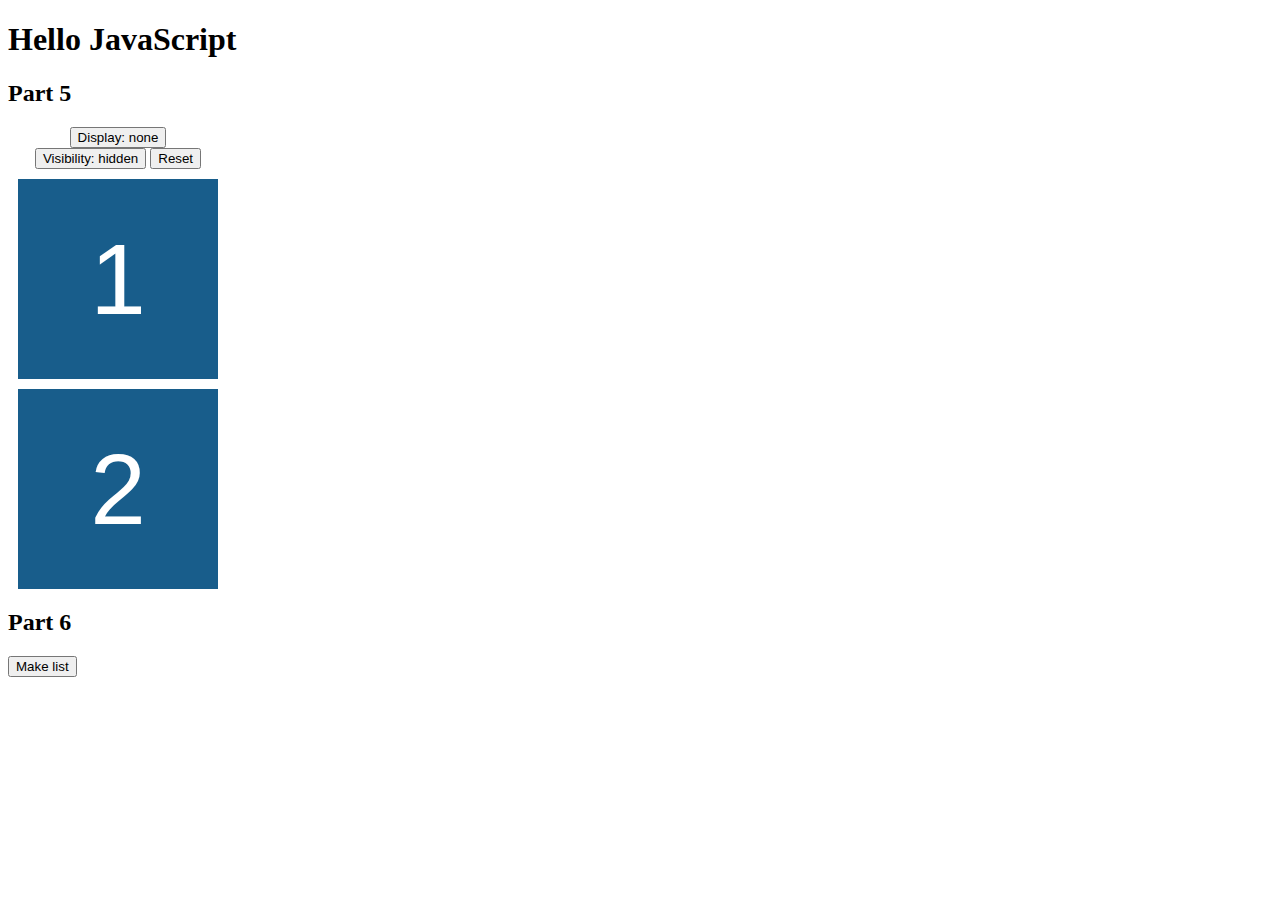
<file: IT2805/Assignment5/index.html>
<!DOCTYPE html>
<html>
  <head>
    <meta charset="utf-8">
    <title>IT2805 assignment 5: JavaScript introduction</title>

    <style>
      .box{
        /* Sets the size and position of each box */
        width: 200px;
        height: 200px;
        background-color: #185D8B;
        margin: 10px;

        /* Sets the font within each box*/
        color: #fff;
        font-family: Helvetica, Arial, sans-serif;
        text-align: center;
        line-height: 200px;
        font-size: 100px;
      }

      .buttons{
        width: 200px;
        margin: 10px;
        text-align: center;
      }
    </style>
  </head>
  <body>

    <h1 id='title'></h1>

    <h2>Part 5</h2>
    <div class='buttons'>
      <button onclick="changeDisplay();">Display: none </button>
      <button onclick="changeVisibility();">Visibility: hidden</button>
      <button onclick="reset();">Reset</button>
    </div>
    <div class='box' id='magic'> 1 </div>
    <div class='box'> 2 </div>
	
    <h2>Part 6</h2>
    <button onclick="addTechnologies();">Make list</button> 
    <!-- Could also do onload="addTechnologies();" in the body tag instead of a button to make the list when the page
    loads. The assignment didn't specify, so I did it like this. -->
    <ul id='tech'>
    </ul>
	<script src="script.js"></script>
	<!-- A script MAY be put anywhere in the HTML document (anywhere inside head or body). However, it is generally
	considered good practice to put it at the end of the body. This is because the browser loads the HTML line by line
	from top to bottom, and loading the visuals before the script will make the page appear as more responsive. -->
  </body>
</html>
</file>
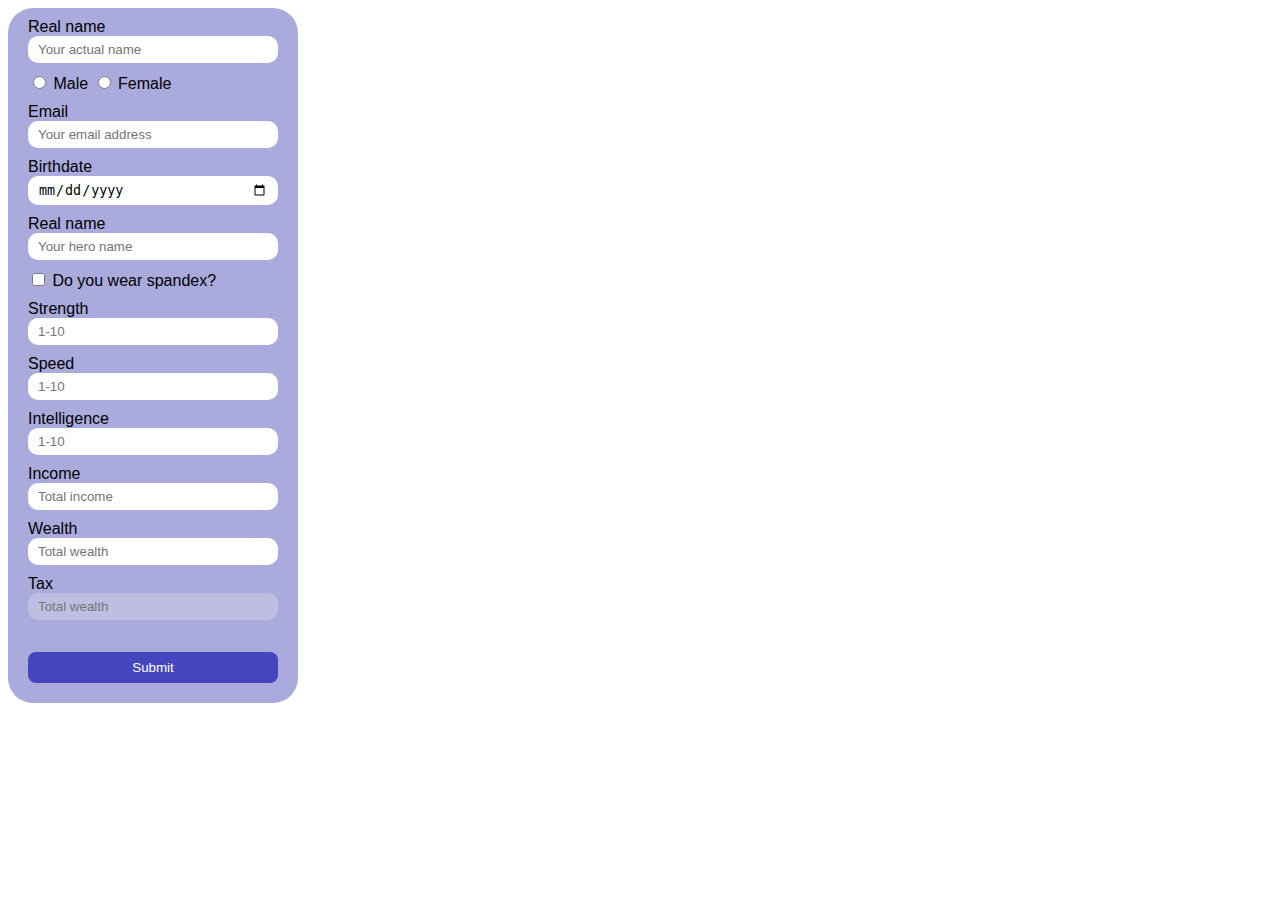
<file: IT2805/Assignment6/index.html>
<!DOCTYPE html>
<html>
    <head>
        <title>Tax form</title>
        <meta charset="utf-8" />
        <meta name="viewport" content="width=device-width, initial-scale=1.0">
        <link rel="stylesheet" href="CSS/style.css">
        <script src="JavaScript/script.js"></script>
    </head>
    <body>
        <div class="submitForm">
        	<form action="http://folk.ntnu.no/michaedm/norwegian-tax-administration/receive.php" method="get">

    			<div class="realName">
                    <label for="name">Real name</label>
                    <input type="text" name="name" placeholder="Your actual name" required>
                </div>
                
                <!-- I couldn't find a way to require gender input without using JavaScript. Is this possible when radio inputs are used? -->
                <div class="gender"> 
        			<input type="radio" name="gender" value="Male">
                    <label for="male">Male</label>
                    <input type="radio" name="gender" value="Female">
                    <label for="Female">Female</label>
                </div>

                <div class="email">
                    <label for="email">Email</label>
                    <input type="email" name="email" placeholder="Your email address" required>
                </div>

    			<div class="birthdate">
                    Birthdate <input type="date" name="birthdate" max="1989-01-01" required>
                </div>

    			<div class="heroName">
                    <label for="hero">Real name</label>
                    <input type="text" name="hero" placeholder="Your hero name" required>
                </div>

    			<div class="spandex">
                    <input type="checkbox" name="spandex">
                    <label for="checkbox">Do you wear spandex?</label>
                </div>

    			<div class="strength">
                    <label for="strength">Strength</label>
                    <input type="number" name ="strength" min="1" max="10" placeholder="1-10" required>
                </div>

    			<div class="speed">
                    <label for="speed">Speed</label>
                    <input type="number" name ="speed" min="1" max="10" placeholder="1-10" required>
                </div>

    			<div class="intelligence">
                    <label for="intelligence">Intelligence</label>
                    <input type="number" name ="intelligence" min="1" max="10" placeholder="1-10" required>
                </div>

                <div class="income">
                    <label for="income">Income</label>
                    <input type="number" name ="income" min="0" id="incomeInput" placeholder="Total income" required 
                    onChange="calculateTax(incomeInput.value, wealthInput.value)">
                </div>

                <div class="wealth">
                    <label for="wealth">Wealth</label>
                    <input type="number" name ="wealth" min="0" id="wealthInput" placeholder="Total wealth" required 
                    onChange="calculateTax(incomeInput.value, wealthInput.value)">
                </div>

                <div class="tax">
                    <label for="tax">Tax</label>
                    <input type="number" name ="tax" min="0" id="taxInput" placeholder="Total wealth" disabled>
                </div>

    			<div class="submitButton">
                    <input type="submit">
                </div>

        	</form>
        </div>
    </body>
</html>
</file>
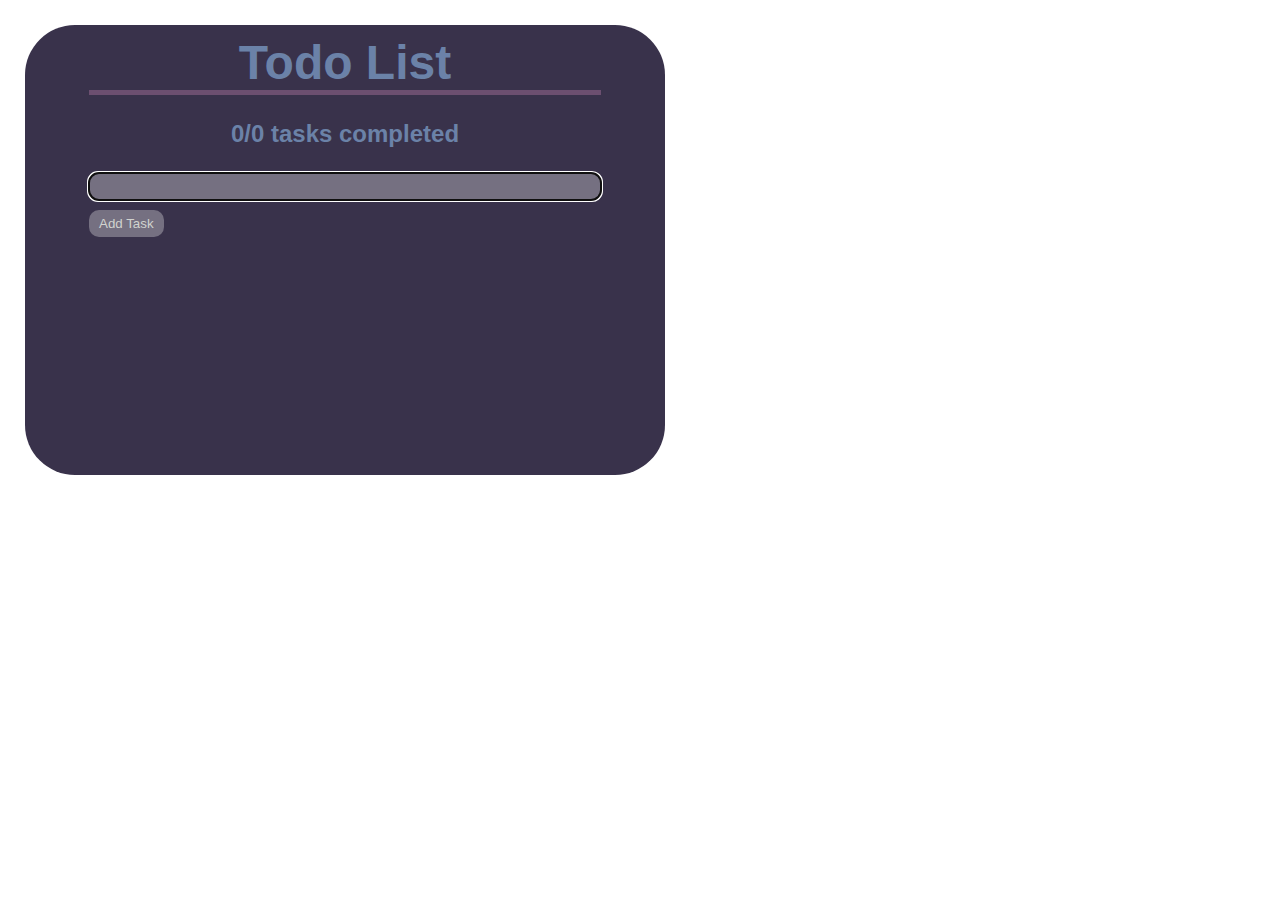
<file: IT2805/Assignment7/index.html>
<!DOCTYPE html>
<html lang="en">
<head>
	<meta charset="UTF-8">
	<title>Document</title>
	<link rel="stylesheet" href="style.css">
</head>
<body>
	<div id="todoList">
		<h1>Todo List</h1>
		<div><h2 id="output">0/0 tasks completed</h2></div>
		<input type="text" id="inputField" autofocus>
		<input type="submit" id="submitButton" value="Add Task">
		<ul id="taskList">
				
			</ul>
	</div>

	<script src="script.js"></script>
</body>
</html>
</file>
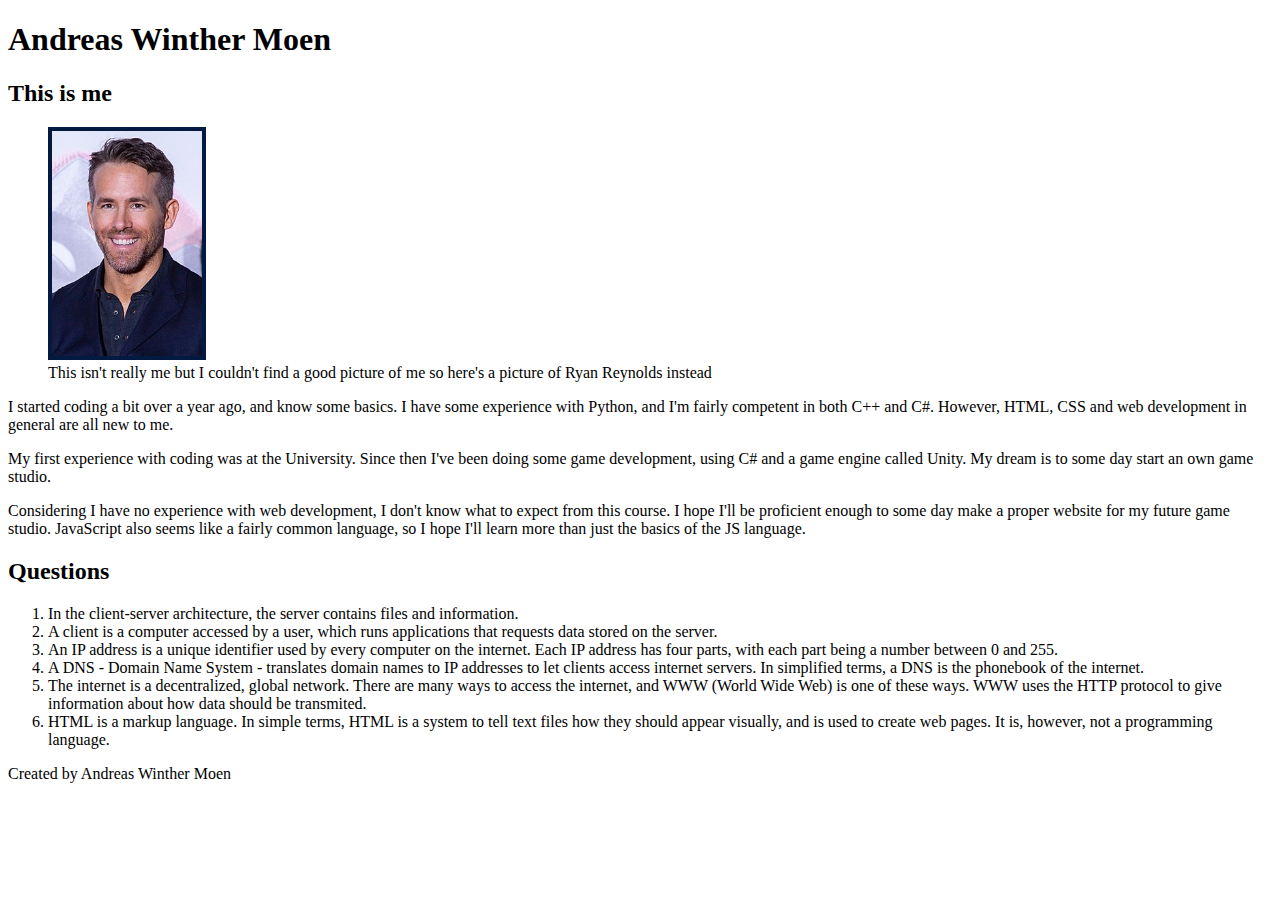
<file: IT2805/Assignment2/about.html>
<!DOCTYPE html>
<html>
<head>
	<link rel="shortcut icon" href="http://static1.gamespot.com/uploads/original/983/9837141/2618670-0199714375-Kappa.png"/>
	<link rel="stylesheet" type="text/css" href="css/style.css">
</head>
<header>
	<h1>Andreas Winther Moen</h1>
</header>
<section>
	<header>
		<h2>This is me</h2>
	</header>
	<figure>
		<img src="images/RyanReynolds.jpg" alt="A picture of Ryan Reynolds" style="border:4px solid #021a40;">
	<br />
	<figcaption>This isn't really me but I couldn't find a good picture of me so here's a picture of Ryan Reynolds instead</figcaption>
	</figure>			
	<p>I started coding a bit over a year ago, and know some basics. I have some experience with Python, and I'm fairly competent in both C++ and C#. However, HTML, CSS and web development in general are all new to me.</p>
	<p>My first experience with coding was at the University. Since then I've been doing some game development, using C# and a game engine called Unity. My dream is to some day start an own game studio.</p>
	<p>Considering I have no experience with web development, I don't know what to expect from this course. I hope I'll be proficient enough to some day make a proper website for my future game studio. JavaScript also seems like a fairly common language, so I hope I'll learn more than just the basics of the JS language.</p>
</section>
<section>
	<header>
		<h2>Questions</h2>
	</header>
	<ol>
		<li>In the client-server architecture, the server contains files and information.</li>
		<li>A client is a computer accessed by a user, which runs applications that requests data stored on the server.</li>
		<li>An IP address is a unique identifier used by every computer on the internet. Each IP address has four parts, with each part being a number between 0 and 255.</li>
		<li>A DNS - Domain Name System - translates domain names to IP addresses to let clients access internet servers. In simplified terms, a DNS is the phonebook of the internet.</li>
		<li>The internet is a decentralized, global network. There are many ways to access the internet, and WWW (World Wide Web) is one of these ways. WWW uses the HTTP protocol to give information about how data should be transmited.</li>
		<li>HTML is a markup language. In simple terms, HTML is a system to tell text files how they should appear visually, and is used to create web pages. It is, however, not a programming language.</li>
	</ol>
</section>
<footer>
	<p>Created by Andreas Winther Moen</p>
</footer>
</html>
</file>
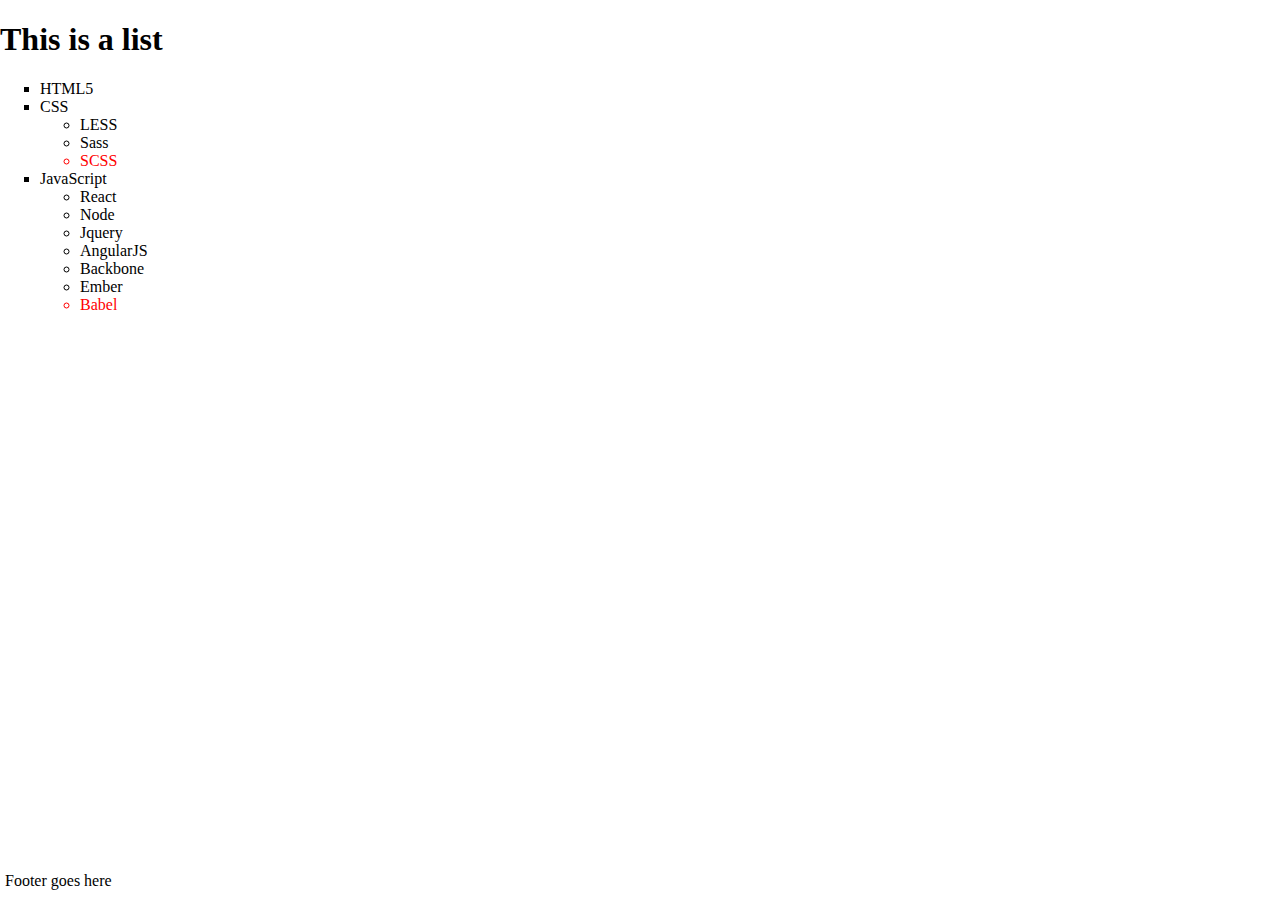
<file: IT2805/Assignment3/list.html>
<!DOCTYPE html>
<html>
  <head>
    <meta charset="utf-8">
    <title>A list apart</title>

    <link rel="stylesheet" type="text/css" href="style.css">

    <style type="text/css">

    .wrapper{
      height: 100vh;
    }

    footer{
      position: absolute;
      bottom: 10px;
      left: 5px;
    }

    </style>



  </head>
  <body>

    <div class="wrapper">
      <h1>This is a list</h1>
      <ul>
        <li>HTML5</li>
        <li>
          CSS
          <ul>
            <li>LESS</li>
            <li>Sass</li>
            <li>SCSS</li>
          </ul>
        </li>
        <li>
        JavaScript
        <ul>
          <li>React</li>
          <li>Node</li>
          <li>Jquery</li>
          <li>AngularJS</li>
          <li>Backbone</li>
          <li>Ember</li>
          <li>Babel</li>
        </ul>
        </li>
      </ul>
      <footer>Footer goes here</footer>
    </div>

  </body>
</html>
</file>
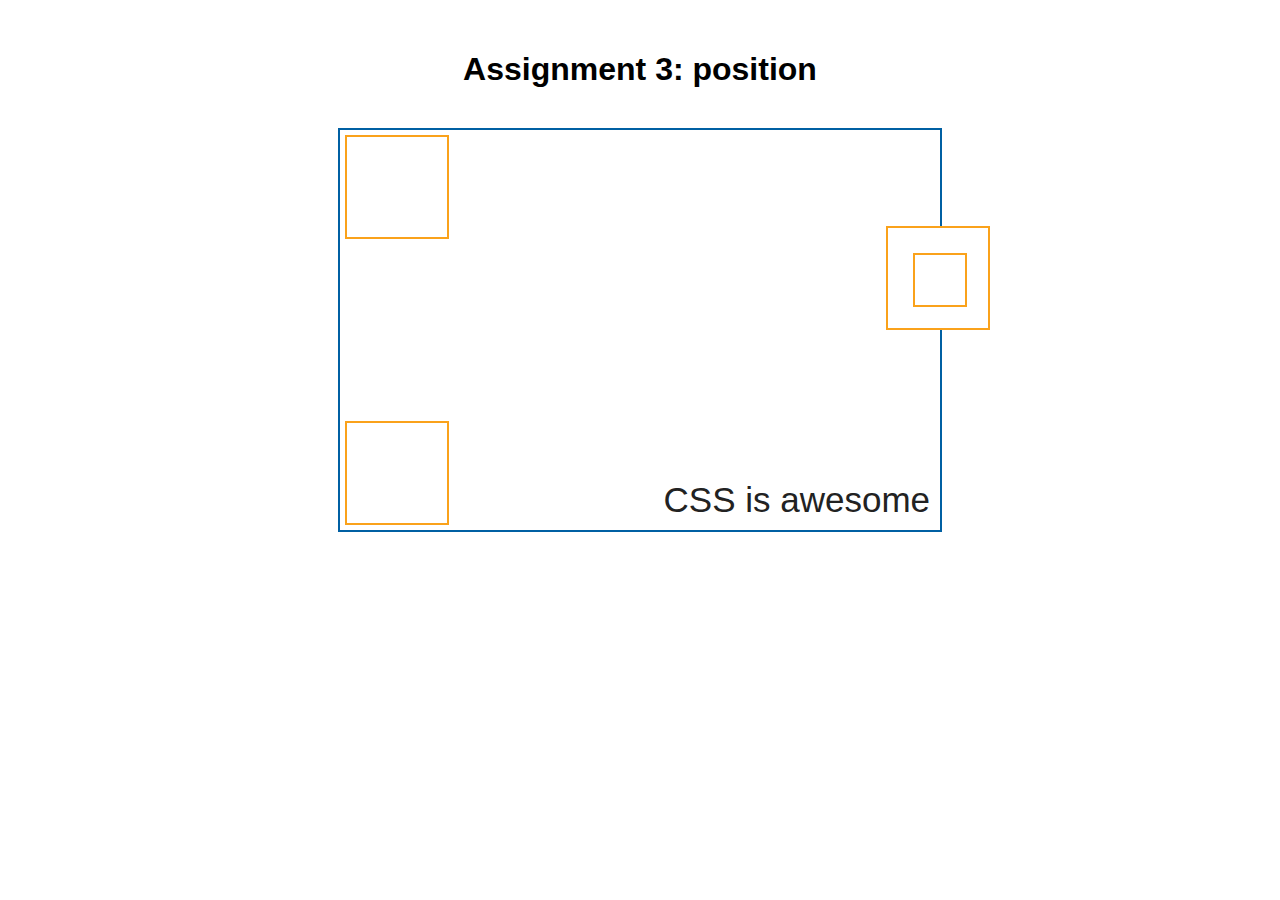
<file: IT2805/Assignment3/position.html>
<!DOCTYPE html>
<html>
<head>
  <title>IT2805</title>

  <style type="text/css">

    html, body{
      margin: 0;
      padding: 0;
      height: 100%;
    }
    /* Part 1 */

    .header{
      font-family: sans-serif;
      padding-top: 30px;
      margin-bottom: 40px;
      text-align: center;
    }

    .box{
      border-width: 2px;
      border-color: #0060A3;
      border-style: solid;
      height: 400px;
      position: relative;
      margin: 0 auto;
      width: 600px;

    }

    .one{
      width: 100px;
      height: 100px;
      border-width: 2px;
      border-color: #FAA21B;
      border-style: solid;
	    position: absolute;
	    top: 5px;
	    left: 5px;
    }

    .two{
      width: 100px;
      height: 100px;
      border-width: 2px;
      border-color: #FAA21B;
      border-style: solid;
      background-color: #fff;
	    position: absolute;
	    bottom: 5px;
	    left: 5px;
    }

    .three{
      width: 100px;
      height: 100px;
      border-width: 2px;
      border-color: #FAA21B;
      border-style: solid;
      background-color: #fff;
      position: absolute;
      bottom: 50%;
      right: -50px;
    }

    .five{
      bottom: 10px;
      right: 10px;
      font-size: 35px;
      font-family: sans-serif;
      position: absolute;

    }

    .four{
      width: 50px;
      height: 50px;
      border-width: 2px;
      border-color: #FAA21B;
      border-style: solid;
      position: absolute;
      margin-left: 25px;
      margin-top: 25px;
    }

    /* Part 2 */
    .five a:link{
      color: #222222;
      text-decoration: none;
    }

    .five a:visited {
      color: #929292;
      text-decoration: none;

    }

    .five a:hover {
      text-decoration: underline;
    }

    .five a:active {
      color: #000000;
      text-decoration: underline;
    }


  </style>
</head>
<body>

    <div class="header">
      <h1>Assignment 3: position</h1>
    </div>

    <div class="box">
      <div class="one"></div>
      <div class="two"></div>
      <div class="three">
        <div class="four"></div>
      </div>
      <div class="five">
        <a href="https://developer.mozilla.org/en-US/docs/Web/CSS" target="_blank">CSS is awesome</a>
      </div>
    </div>

</body>
</html>
</file>
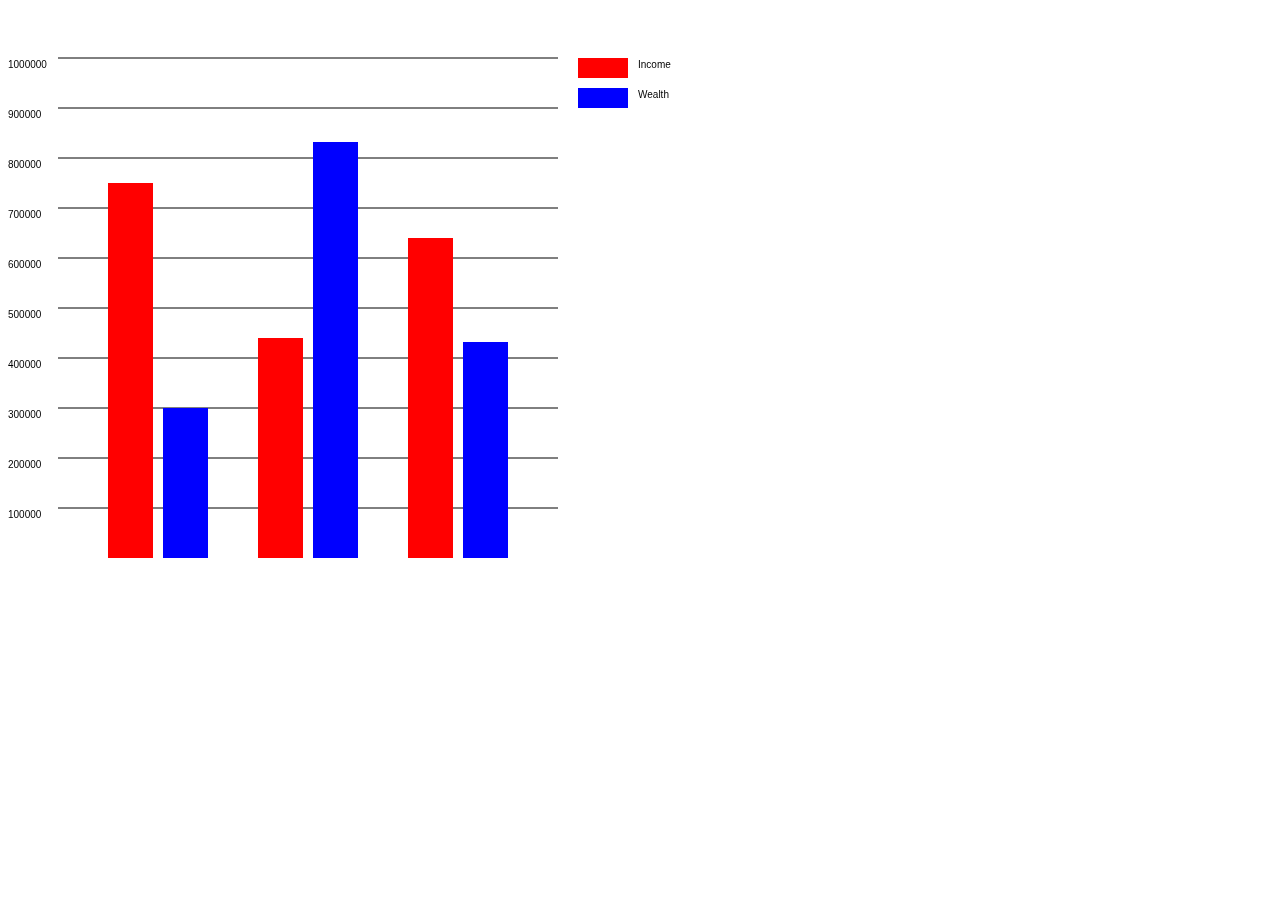
<file: IT2805/Assignment8/bar-chart-with-bars.html>
<!DOCTYPE html>
<html>
  <head>
    <title>Tax forms: Bar chart with lines</title>
    <meta charset="UTF-8">
    <script src="taxForms.js"></script>
  </head>
  <body>

    <canvas id="chart" width="700" height="550"></canvas>
    
    

    <script>
      const canvas = document.getElementById('chart');
      const context = canvas.getContext('2d');
      const windowHeight = chart.height;
      const windowWidth = chart.width;
      const paddingTop = 50;
      const paddingLeft = 50;
      const chartWidth = 550;
      const chartHeight = windowHeight - paddingTop;
      const barWidth = 45;
      const barSpace = 10;

      /* Draw a line from (fromX, fromY) to (toX, toY) */
      function drawLine(fromX, fromY, toX, toY) {
        context.beginPath();
        context.moveTo(toX, toY);
        context.lineTo(fromX, fromY);
        context.stroke();
      }

      /* Draw a text (string) on (x, y) */
      function drawText(text, x, y) {
        context.fillStyle = 'black';
        context.fillText(text, x, y);
      }

      /* Draw a text and with a line to its right */
      function drawLineWithText(text, fromX, fromY, toX, toY) {
        drawText(text, fromX - 50, fromY + 10);
        drawLine(fromX, fromY, toX, toY);
      }

      function drawRectangle(color, x, y, width, height)
      {
        context.fillStyle = color;
        context.fillRect(x, y, width, height);
      }

      function drawLabels(color, text, x, y, rectangleWidth, rectangleHeight, textPadding)
      {
        drawRectangle(color, x, y, rectangleWidth, rectangleHeight);
        drawText(text, x + rectangleWidth + textPadding, y + (rectangleHeight / 2));
      }

      function amountToHeight(amount)
      {
        let maxAmount = 1000000;
        let ratio = amount / maxAmount;
        return (ratio * chartHeight);
      }

      // Code starts here
      drawLabels("red", "Income", chartWidth + 20, paddingTop, 50, 20, 10);
      drawLabels("blue", "Wealth", chartWidth + 20, paddingTop + 30, 50, 20, 10);
      
      for (let i = 0; i < 10; i++)
      {
        let amount = 1000000 - (i * 100000);
        drawLineWithText(amount.toString(), paddingLeft, paddingTop * (i + 1), chartWidth, paddingTop * (i + 1));
      }

      for (let i = 0; i < taxForms.length; i++)
      {
        drawRectangle("red", paddingLeft + 50 + i * 150, windowHeight, barWidth, - amountToHeight(taxForms[i].income));
        drawRectangle("blue", paddingLeft + 50 + barWidth + barSpace + i * 150, windowHeight, barWidth, - amountToHeight(taxForms[i].wealth));
      }
    </script>
  </body>
</html>
</file>
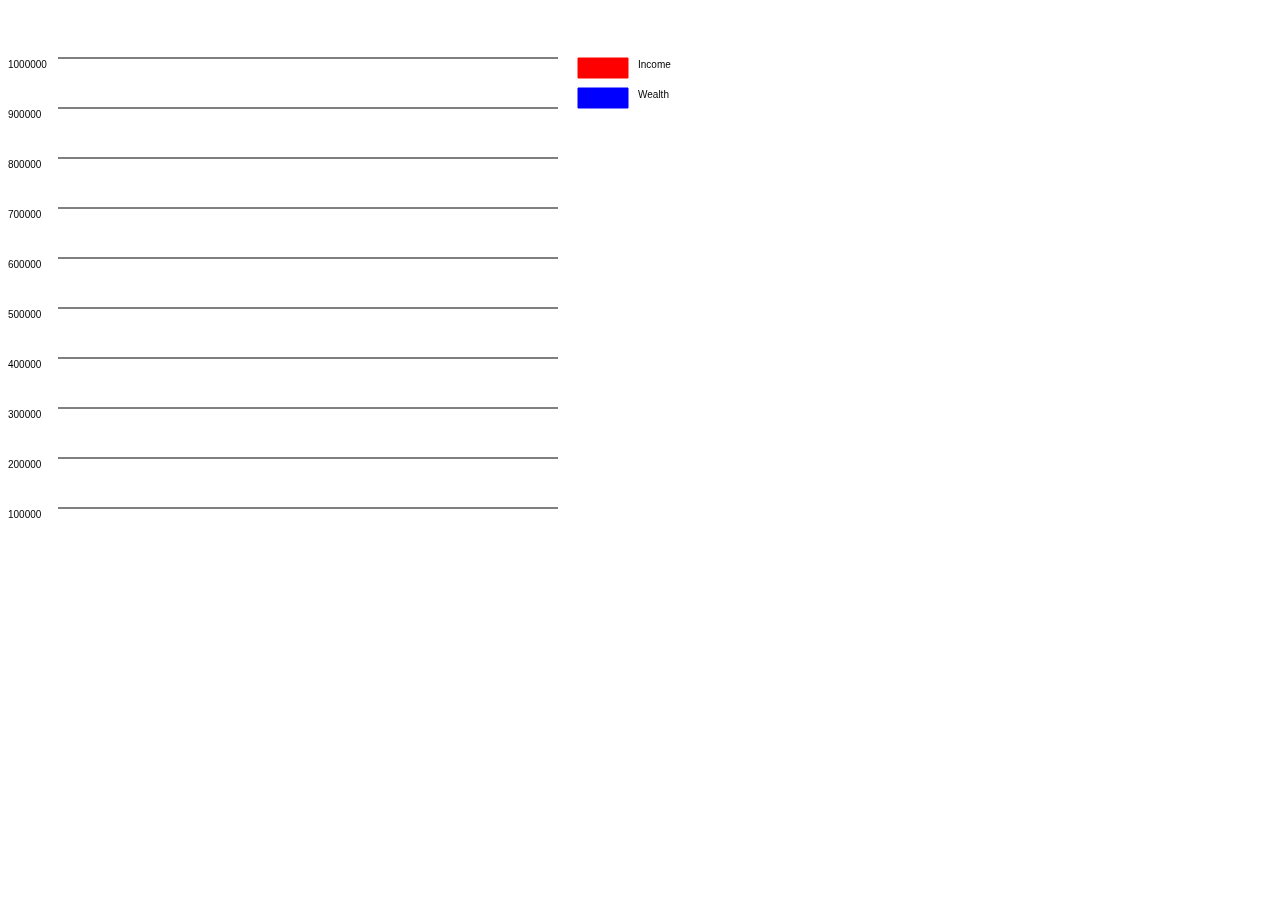
<file: IT2805/Assignment8/bar-chart-with-labels.html>
<!DOCTYPE html>
<html>
  <head>
    <title>Tax forms: Bar chart with lines</title>
    <meta charset="UTF-8">
    <script src="taxForms.js"></script>
  </head>
  <body>

    <canvas id="chart" width="700" height="550"></canvas>
    
    

    <script>
      const canvas = document.getElementById('chart');
      const context = canvas.getContext('2d');

      /* Draw a line from (fromX, fromY) to (toX, toY) */
      function drawLine(fromX, fromY, toX, toY) {
        context.beginPath();
        context.strokeStyle = "black";
        context.moveTo(toX, toY);
        context.lineTo(fromX, fromY);
        context.stroke();
      }

      /* Draw a text (string) on (x, y) */
      function drawText(text, x, y) {
        context.fillStyle = 'black';
        context.fillText(text, x, y);
      }

      /* Draw a text and with a line to its right */
      function drawLineWithText(text, fromX, fromY, toX, toY) {
        drawText(text, fromX - 50, fromY + 10);
        drawLine(fromX, fromY, toX, toY);
      }

      function drawRectangle(color, x, y, width, height)
      {
        context.beginPath();
        context.strokeStyle = color;
        context.moveTo(x, y);
        context.lineTo(x + width, y);
        context.lineTo(x + width, y + height);
        context.lineTo(x, y + height);
        context.lineTo(x, y);
        context.fillStyle = color;
        context.fillRect(x, y, width, height);
        context.stroke();
      }

      function drawLabels(color, text, x, y, rectangleWidth, rectangleHeight, textPadding)
      {
        drawRectangle(color, x, y, rectangleWidth, rectangleHeight);
        drawText(text, x + rectangleWidth + textPadding, y + (rectangleHeight / 2));
      }


      // Code starts here
      drawLabels("red", "Income", 570, 50, 50, 20, 10);
      drawLabels("blue", "Wealth", 570, 80, 50, 20, 10);
      
      for (let i = 0; i < 10; i++)
      {
        let amount = 1000000 - (i * 100000);
        drawLineWithText(amount.toString(), 50, 50 * (i + 1), 550, 50 * (i + 1));
      }
    </script>
  </body>
</html>
</file>
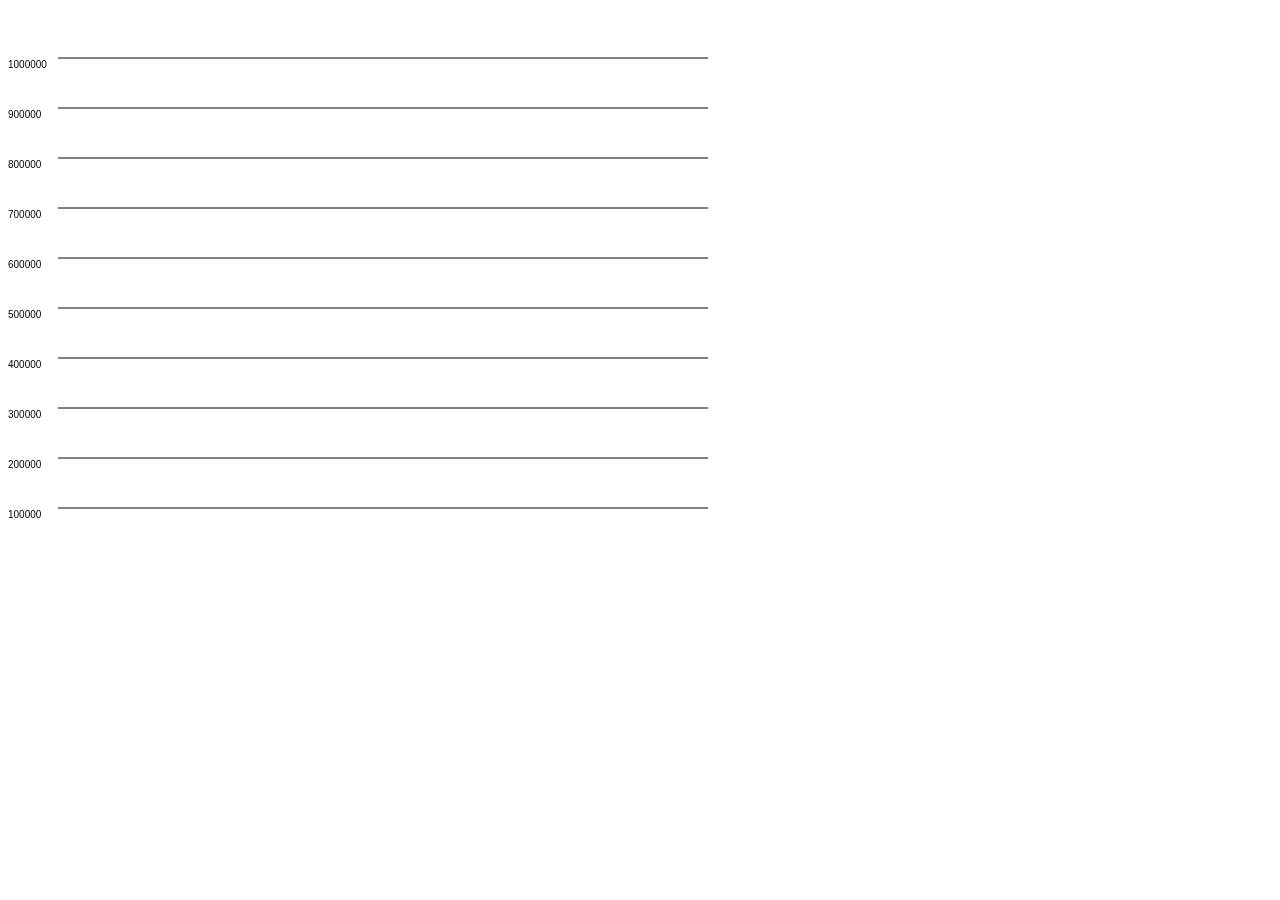
<file: IT2805/Assignment8/bar-chart-with-lines.html>
<!DOCTYPE html>
<html>
  <head>
    <title>Tax forms: Bar chart with lines</title>
    <meta charset="UTF-8">
    <script src="taxForms.js"></script>
  </head>
  <body>

    <canvas id="chart" width="700" height="550"></canvas>
    
    

    <script>
      const canvas = document.getElementById('chart');
      const context = canvas.getContext('2d');

      /* Draw a line from (fromX, fromY) to (toX, toY) */
      function drawLine(fromX, fromY, toX, toY) {
        context.beginPath();
        context.moveTo(toX, toY);
        context.lineTo(fromX, fromY);
        context.stroke();
      }

      /* Draw a text (string) on (x, y) */
      function drawText(text, x, y) {
        context.fillStyle = 'black';
        context.fillText(text, x, y);
      }

      /* Draw a text and with a line to its right */
      function drawLineWithText(text, fromX, fromY, toX, toY) {
        drawText(text, fromX - 50, fromY + 10);
        drawLine(fromX, fromY, toX, toY);
      }

      /* Insert your code here. */
      for (let i = 0; i < 10; i++)
      {
        let amount = 1000000 - (i * 100000);
        drawLineWithText(amount.toString(), 50, 50 * (i + 1), 700, 50 * (i + 1));
      }
    </script>


  </body>
</html>
</file>
<file: IT2805/Assignment6/CSS/style.css>
.submitForm 
{
	width: 250px;
	border-radius: 25px;
	background-color: #aaaadd;
	padding: 10px 20px;
	font-family: Helvetica, Sans-Serif;
}

.submitForm div
{
	width: 100%;
	margin-bottom: 10px;
}

input[type=text],[type=email],[type=date],[type=number]
{
	width: 100%;
	border: none;
	border-radius: 10px;
	padding: 6px 10px;
	box-sizing: border-box;
}

input[type=submit]
{
	width: 100%;
	background-color: #4545c0;
	color: #fff;
	border: none;
	border-radius: 8px;
	margin-top: 22px;
	padding: 8px;
}

input[type=submit]:hover
{
	background-color: #5555d0;
}

input[type=submit]:active
{
	background-color: #2525a0;
}
</file>
<file: IT2805/Assignment7/style.css>
*
{
	font-family: Verdana, Sans-Serif;
	color: #D1D3CF;
	padding: 0;
	margin: 0;
}

#todoList
{
	background-color: #39324B;
	width: 50vw;
	max-width: 700px;
	min-width: 350px;
	min-height: 50vh;
	max-height: 50vh;
	border-radius: 50px;
	margin: 25px;
	overflow-y: auto;
}

h1
{
	text-align: center;
	font-size: 3em;
	padding-top: 10px;
	color: #6B82A8;
	border-bottom: 5px solid #6C4F70;
	width: 80%;
	margin: 0 auto;
}

h2
{
	text-align: center;
	padding-top: 25px;
	color: #6B82A8;
}


#todoList>input
{
	background-color: #757081;
	border: none;
	border-radius: 10px;
	padding: 6px 10px;
	box-sizing: border-box;
	margin-left: 10%;
}

#todoList>input[type=text]
{
	margin-top: 25px;
	width: 80%;
	display: block;
}

#todoList>input[type=submit]
{
	margin-top: 10px;
	margin-bottom: 15px;
}

#taskList
{
	padding-left: 10%;
}

li
{
	list-style: none;
	padding-top: 10px;	
}

li>span
{
	padding-left: 5px;
}
</file>
<file: IT2805/Assignment2/css/style.css>
h1{
	font-family:"Papyrus", serif;
}

p{
	font-family:"verdana", serif;
}

body{
	background-color: 9A9999;
}

img{
	max-width:150px;
	border:2px solid #021a40;
}
</file>
<file: IT2805/Assignment3/style.css>
html, body{
  margin: 0;
  padding: 0;
  height: 100%;
}

/* Part 4 */
.wrapper ul{
	list-style-type: square;
}

/* The inner lists were originally circles, not bullets, so I made them remain as circles. Hope I didn't misunderstood the task */
.wrapper ul ul{
	list-style-type: circle;
}

.wrapper ul ul li:last-child{
	color: #FF0000;
}
</file>
